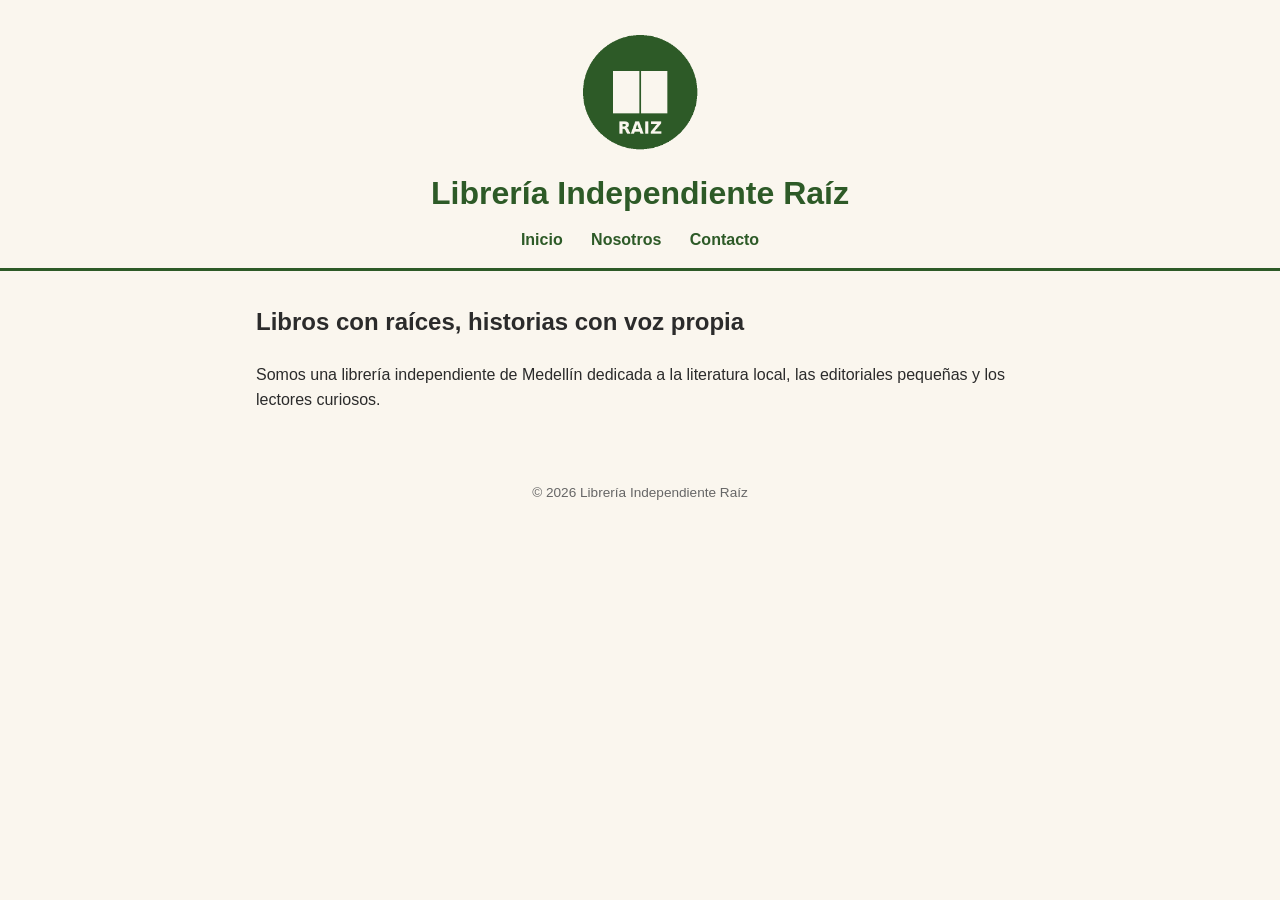
<file: index.html>
<!DOCTYPE html>
<html lang="es">
<head>
  <meta charset="UTF-8">
  <meta name="viewport" content="width=device-width, initial-scale=1.0">
  <title>Librería Independiente Raíz</title>
  <link rel="stylesheet" href="assets/css/main.css">
</head>
<body>
  <header class="cabecera">
    <img src="assets/img/logo.png" alt="Logo de la Librería Independiente Raíz" width="120" height="120">
    <h1>Librería Independiente Raíz</h1>
    <nav>
      <a href="index.html">Inicio</a>
      <a href="paginas/nosotros.html">Nosotros</a>
      <a href="paginas/contacto.html">Contacto</a>
    </nav>
  </header>

  <main>
    <h2>Libros con raíces, historias con voz propia</h2>
    <p>Somos una librería independiente de Medellín dedicada a la literatura local, las editoriales
       pequeñas y los lectores curiosos.</p>
  </main>

  <footer>
    <p>&copy; 2026 Librería Independiente Raíz</p>
  </footer>
  <script src="assets/js/app.js"></script>
</body>
</html>
</file>
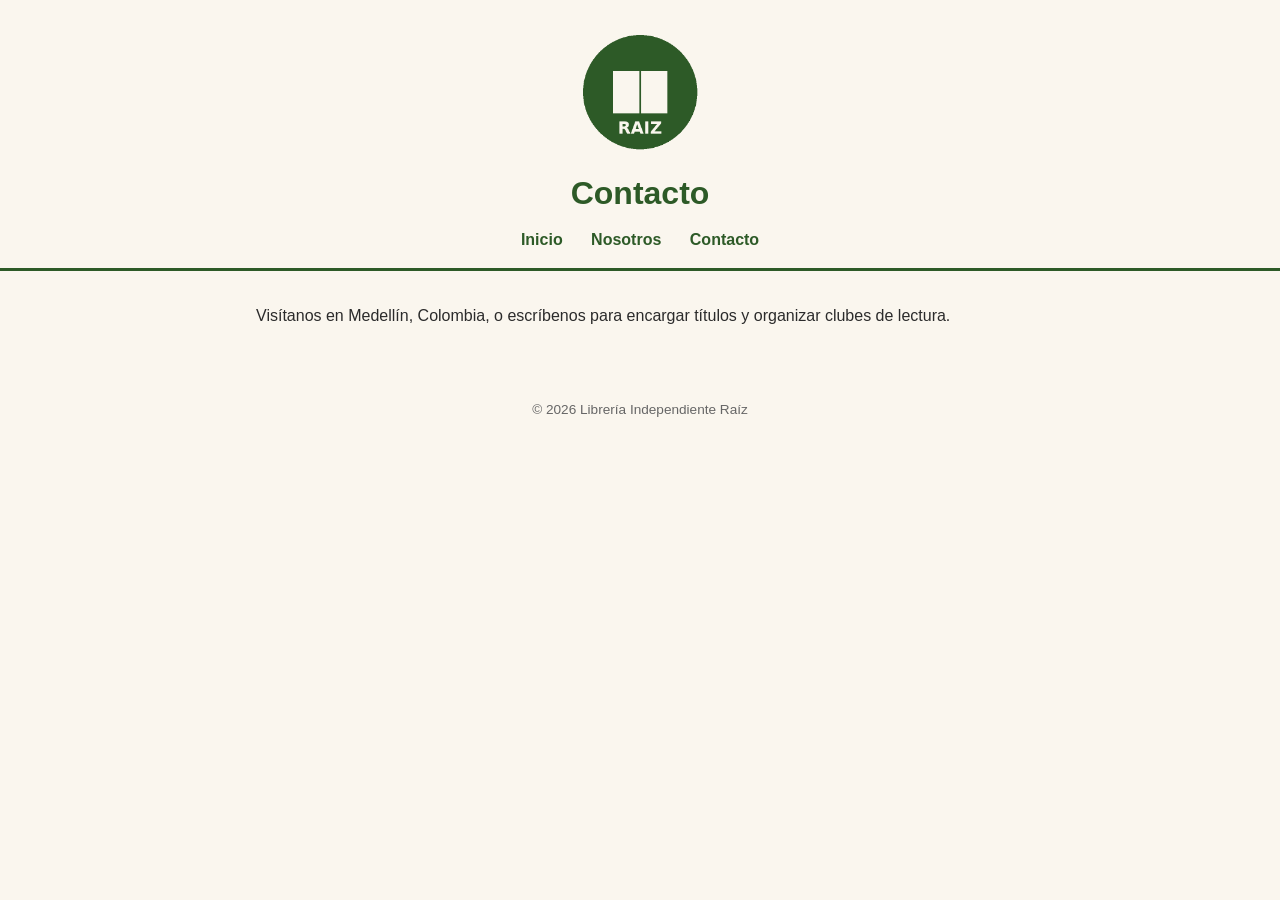
<file: paginas/contacto.html>
<!DOCTYPE html>
<html lang="es">
<head>
  <meta charset="UTF-8">
  <meta name="viewport" content="width=device-width, initial-scale=1.0">
  <title>Contacto | Librería Independiente Raíz</title>
  <link rel="stylesheet" href="../assets/css/main.css">
</head>
<body>
  <header class="cabecera">
    <img src="../assets/img/logo.png" alt="Logo de la Librería Independiente Raíz" width="120" height="120">
    <h1>Contacto</h1>
    <nav>
      <a href="../index.html">Inicio</a>
      <a href="nosotros.html">Nosotros</a>
      <a href="contacto.html">Contacto</a>
    </nav>
  </header>

  <main>
    <p>Visítanos en Medellín, Colombia, o escríbenos para encargar títulos y organizar clubes de lectura.</p>
  </main>

  <footer>
    <p>&copy; 2026 Librería Independiente Raíz</p>
  </footer>
  <script src="../assets/js/app.js"></script>
</body>
</html>
</file>
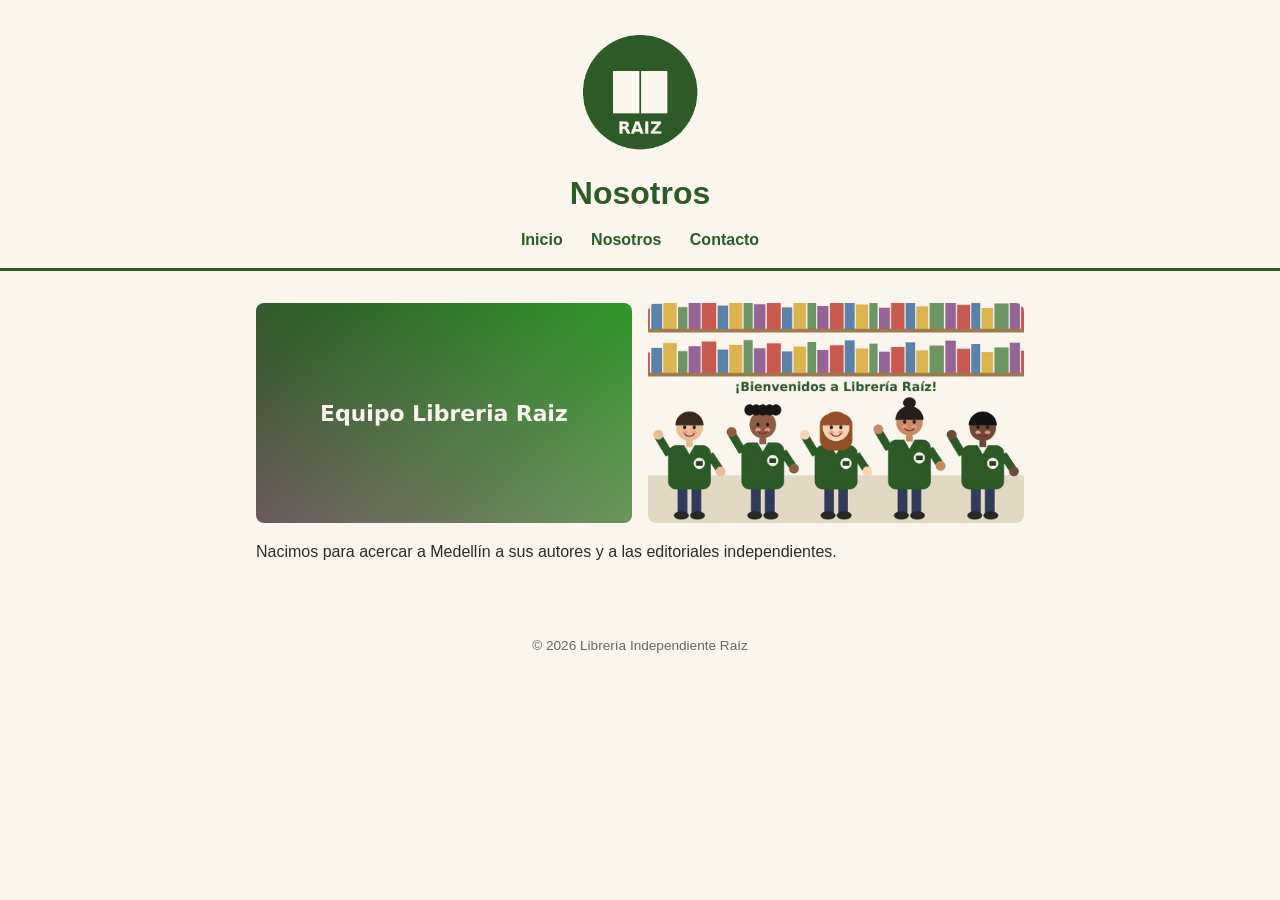
<file: paginas/nosotros.html>
<!DOCTYPE html>
<html lang="es">
<head>
  <meta charset="UTF-8">
  <meta name="viewport" content="width=device-width, initial-scale=1.0">
  <title>Nosotros | Librería Independiente Raíz</title>
  <link rel="stylesheet" href="../assets/css/main.css">
</head>
<body>
  <header class="cabecera">
    <img src="../assets/img/logo.png" alt="Logo de la Librería Independiente Raíz" width="120" height="120">
    <h1>Nosotros</h1>
    <nav>
      <a href="../index.html">Inicio</a>
      <a href="nosotros.html">Nosotros</a>
      <a href="contacto.html">Contacto</a>
    </nav>
  </header>

  <main>
    <div style="display:flex; flex-wrap:wrap; gap:1rem;">
  <img src="../assets/img/equipo.jpg" alt="Equipo de la librería" width="400" height="220" style="flex:1 1 280px; min-width:0; height:220px; object-fit:cover;">
  <img src="../assets/img/equipo-animado.jpg" alt="El Equipo siempre con la disposición" width="400" height="220" style="flex:1 1 280px; min-width:0; height:220px; object-fit:cover;">
</div>
    <p>Nacimos para acercar a Medellín a sus autores y a las editoriales independientes.</p>
  </main>

  <footer>
    <p>&copy; 2026 Librería Independiente Raíz</p>
  </footer>
  <script src="../assets/js/app.js"></script>
</body>
</html>
</file>
<file: assets/css/main.css>
:root {
  --verde: #2d5a27;
  --crema: #faf6ee;
  --texto: #2b2b2b;
}

* { box-sizing: border-box; }

body {
  font-family: Arial, Helvetica, sans-serif;
  margin: 0;
  background: var(--crema);
  color: var(--texto);
  line-height: 1.6;
}

.cabecera {
  text-align: center;
  padding: 2rem 1rem 1rem;
  border-bottom: 3px solid var(--verde);
}

.cabecera h1 { color: var(--verde); margin: 0.5rem 0; }

nav a {
  margin: 0 0.75rem;
  color: var(--verde);
  font-weight: bold;
  text-decoration: none;
}

nav a:hover { text-decoration: underline; }

main {
  max-width: 800px;
  margin: 2rem auto;
  padding: 0 1rem;
}

main img { max-width: 100%; height: auto; border-radius: 8px; }

footer {
  text-align: center;
  padding: 1.5rem;
  font-size: 0.85rem;
  color: #666;
}
</file>
